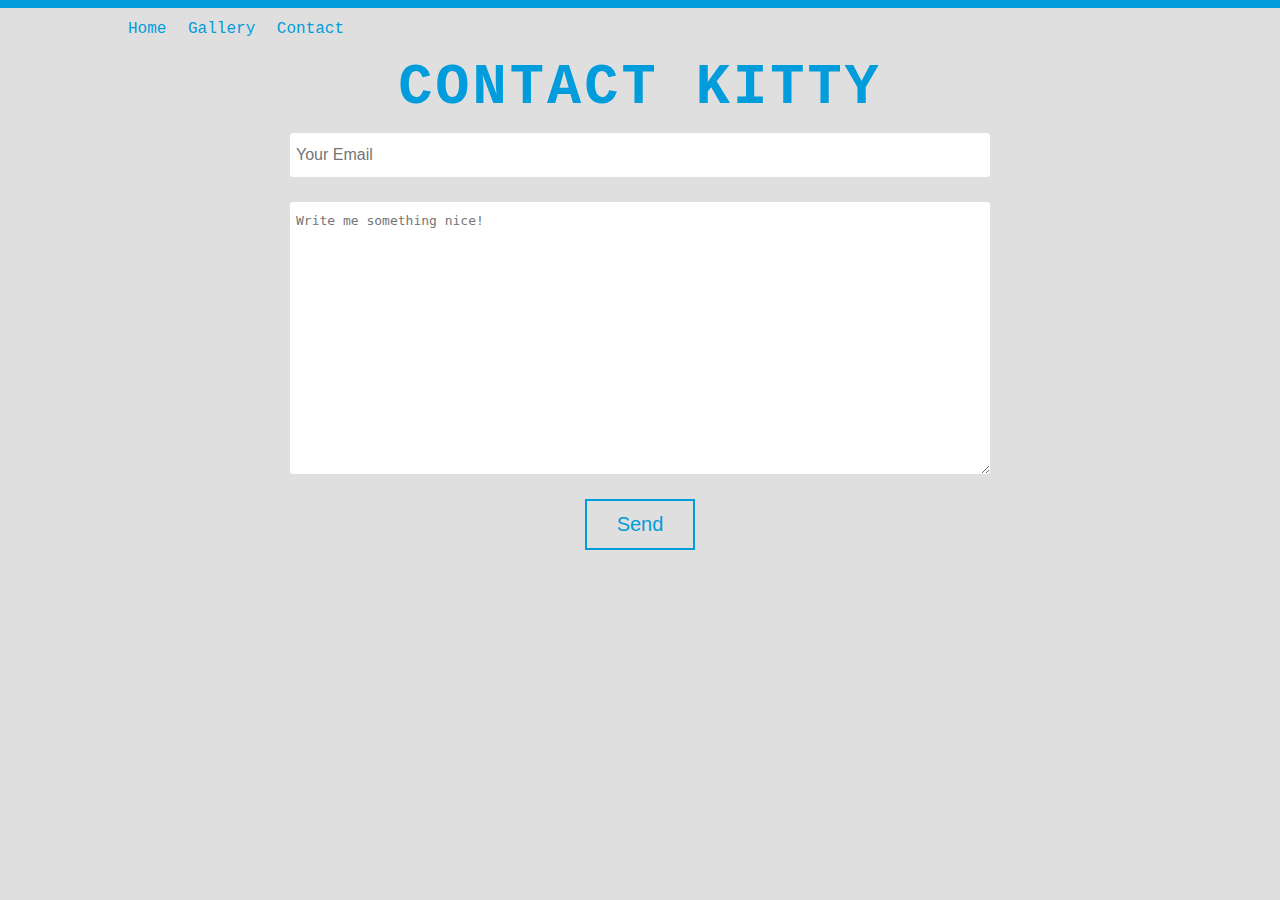
<file: contact.html>
<html>
    <head>
        <title>Contact Me</title>
        <link rel="stylesheet" type="text/css" href="./css/portfolio.css">
    </head>

    <body class="default">            
        
        <header class="header">
            <nav class="nav">
                <ul>
                    <li class="nav-item"><a href="./index.html">Home</a></li>
                    <li class="nav-item"><a href="./gallery.html">Gallery</a></li>
                    <li class="nav-item"><a href="./contact.html">Contact</a></li>
                </ul>
            </nav>
        </header>
        
        <section>
            <h2 class="sub title">Contact Kitty</h2>
            <form class="flex column" method="POST">
                
                <input class="email input-field" type="email" placeholder="Your Email" name="_replyto" required />
                <textarea class="message input-field" rows="10" cols="20" placeholder="Write me something nice!" required></textarea>

                <input type="hidden" name="_subject" value="Email from Kitty's Portfolio!" />
                <input type="text" name="_gotcha" style="display:none" />

                <button class="button" type="submit">Send</button>

            </form>
        </section>
        
        <script src="./vendor/jquery-2.1.4.min.js"></script>
        <script src="./js/contact.js"></script>

    </body>
</html>
</file>
<file: css/portfolio.css>
* {
  margin: 0;
  padding: 0;
}

body {
  background-color: #dfdfdf;
  color: #333333;
  font-family: 'Courier New', Courier, 'Lucida Sans Typewriter', 'Lucida Typewriter', monospace;
}

a {
  color: #019cdb;
  text-decoration: none;
}

a:hover {
  color: #48b2e8;
}

.header {
  border-top: solid 8px #019cdb;
  margin-bottom: 18px;
}

.nav {
  margin-top: 12px;
  margin-left: 10%;
}

.nav-item {
  list-style: none;
  display: inline;
  margin-right: 12px;
}

.title {
  color: #019cdb;
  text-transform: uppercase;
  letter-spacing: 3px;
  text-align: center;
}

.main {
  font-size: 78px;
}

.sub {
  font-size: 57px;
}

.footer-sub {
  font-size: 30px;
}

.button {
  border: 2px solid #019cdb;
  color: #019CDB;
  display: inline-block; /* To wrap the border just around the content */
  font-size: 20px;
  margin-top: 12px;
  padding: 12px 30px;
  background-color: transparent;
}

.button:hover {
  background-color: #019CDB;
  color: #dfdfdf;
  cursor: pointer;
}

.circle {
  border-radius: 50%;
}

.flex {
  display: -webkit-box;  /* OLD - iOS 6-, Safari 3.1-6, BB7 */
  display: -ms-flexbox;  /* TWEENER - IE 10 */
  display: -webkit-flex; /* NEW - Safari 6.1+. iOS 7.1+, BB10 */
  display: flex;         /* NEW, Spec - Firefox, Chrome, Opera */
  align-items: center;
}

.column {
  flex-direction: column;
}

.footer {
  text-align: center;
  width: 100%;
  margin-bottom: 2%;
}

.row {
  flex-direction: row;
}

.main-img {
  margin-top: -54px;
  max-width: 100%;
  height: auto;
}

.logo {
  z-index: 2;
  width: 100px;
}

.line {
  border-top: 1px solid #828282;
  width: 100%;
  margin-left: 1%;
  margin-right: 1%;
}

.main-wrapper {
  min-height: calc(100vh - 126px);
}

.titles {
  margin-top: -22%;
}

.img-wrapper {
  width: 60%;
}

@media (max-width: 481px) { 
  .main {
    font-size: 34px;
  }

  .sub {
    font-size: 24px;
  }

  .img-wrapper {
    width: 95%;
  }
}

@media (min-width: 481px) and (max-width:630px) { 
  .main {
    font-size: 46px;
  }

  .sub {
    font-size: 33px;
  }

  .img-wrapper {
    width: 75%;
  }
}

@media (min-width: 630px) and (max-width:767px) { 
  .main {
    font-size: 64px;
  }

  .sub {
    font-size: 46px;
  }

  .img-wrapper {
    width: 65%;
  }
}

.gallery-container {
  margin-left: 2%;
  margin-right: 2%;
}

.input-field {
  width: 80%;
  max-width: 700px;
  margin: 1%;
  line-height: 2em;
  padding: 6px;
  font-size: 1em;
  border-radius: 3px;
  border: none;
}
</file>
